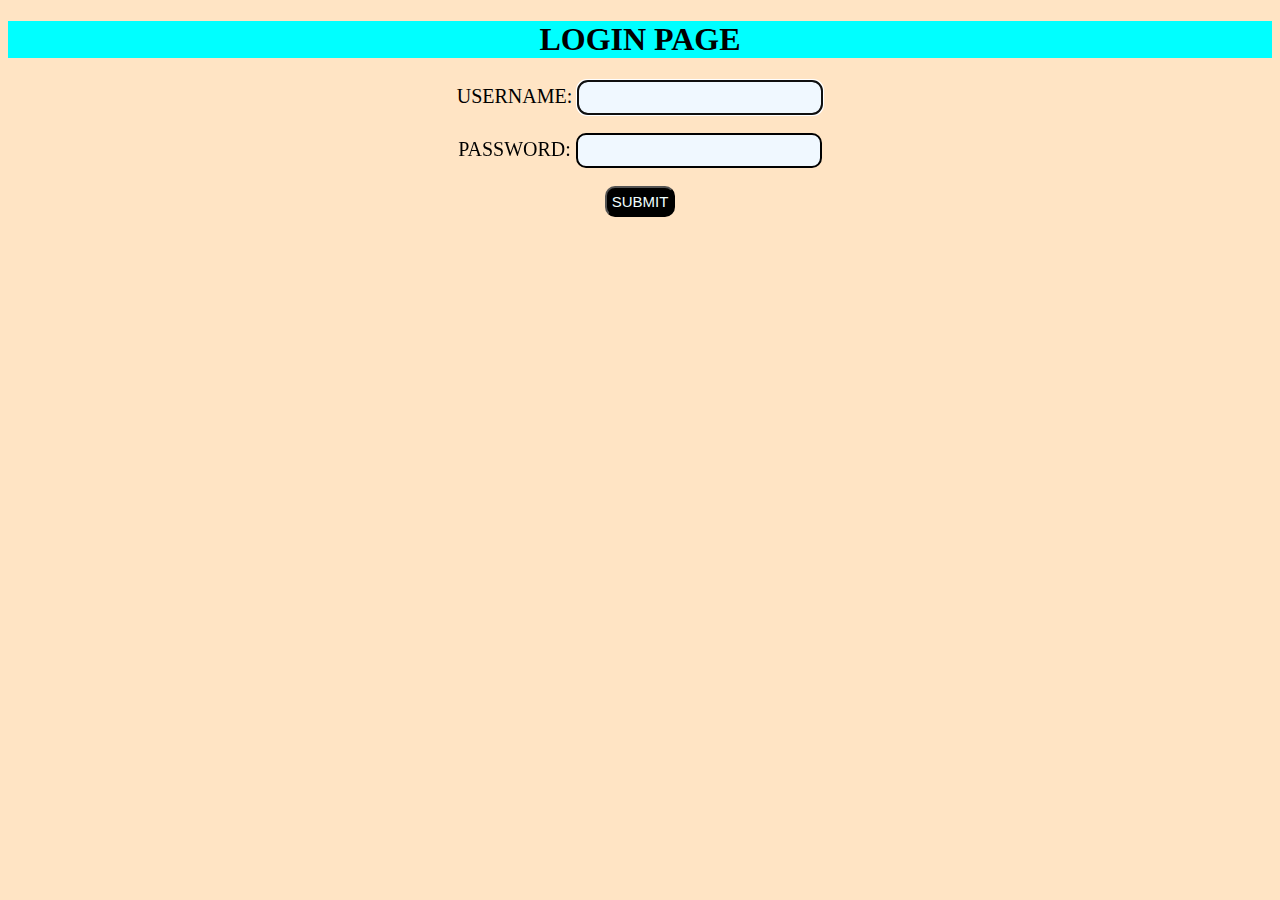
<file: DAY6/index.html>
<!DOCTYPE html>
<html lang="en">
<head>
    <meta charset="UTF-8">
    <meta name="viewport" content="width=device-width, initial-scale=1.0">
    <title>LOGIN PAGE</title>
    <style>
        h1{
            color:black;
            background-color: aqua;
        }
        label{
            color:black;
            font-size: 20px;
        }
        input[type="text"],input[type="password"]{
            background-color:aliceblue;
            border: 2px solid black;
            border-radius: 10px;
            padding:5px;
            font-size: 18px;
        }
        input[type="submit"]{
            background-color: black;
            color:azure;
            border-radius: 10px;
            font-size: 15px;
            padding:5px;
        }
        input[type="submit"]:hover{
            background-color: aqua;
            color:black;
        }
    </style>
</head>
<body bgcolor="bisque">
    <center>
        <h1>LOGIN PAGE</h1>
        <form action="/authentication" method="post">
                <label>USERNAME: </label><input type="text" name="uname" required autofocus autocomplete="off"><br><br>
                <label>PASSWORD: </label><input type="password" name="pwd" required><br><br>
                <input type="submit" value="SUBMIT">
        </form>

    </center>
</body>
</html>
</file>
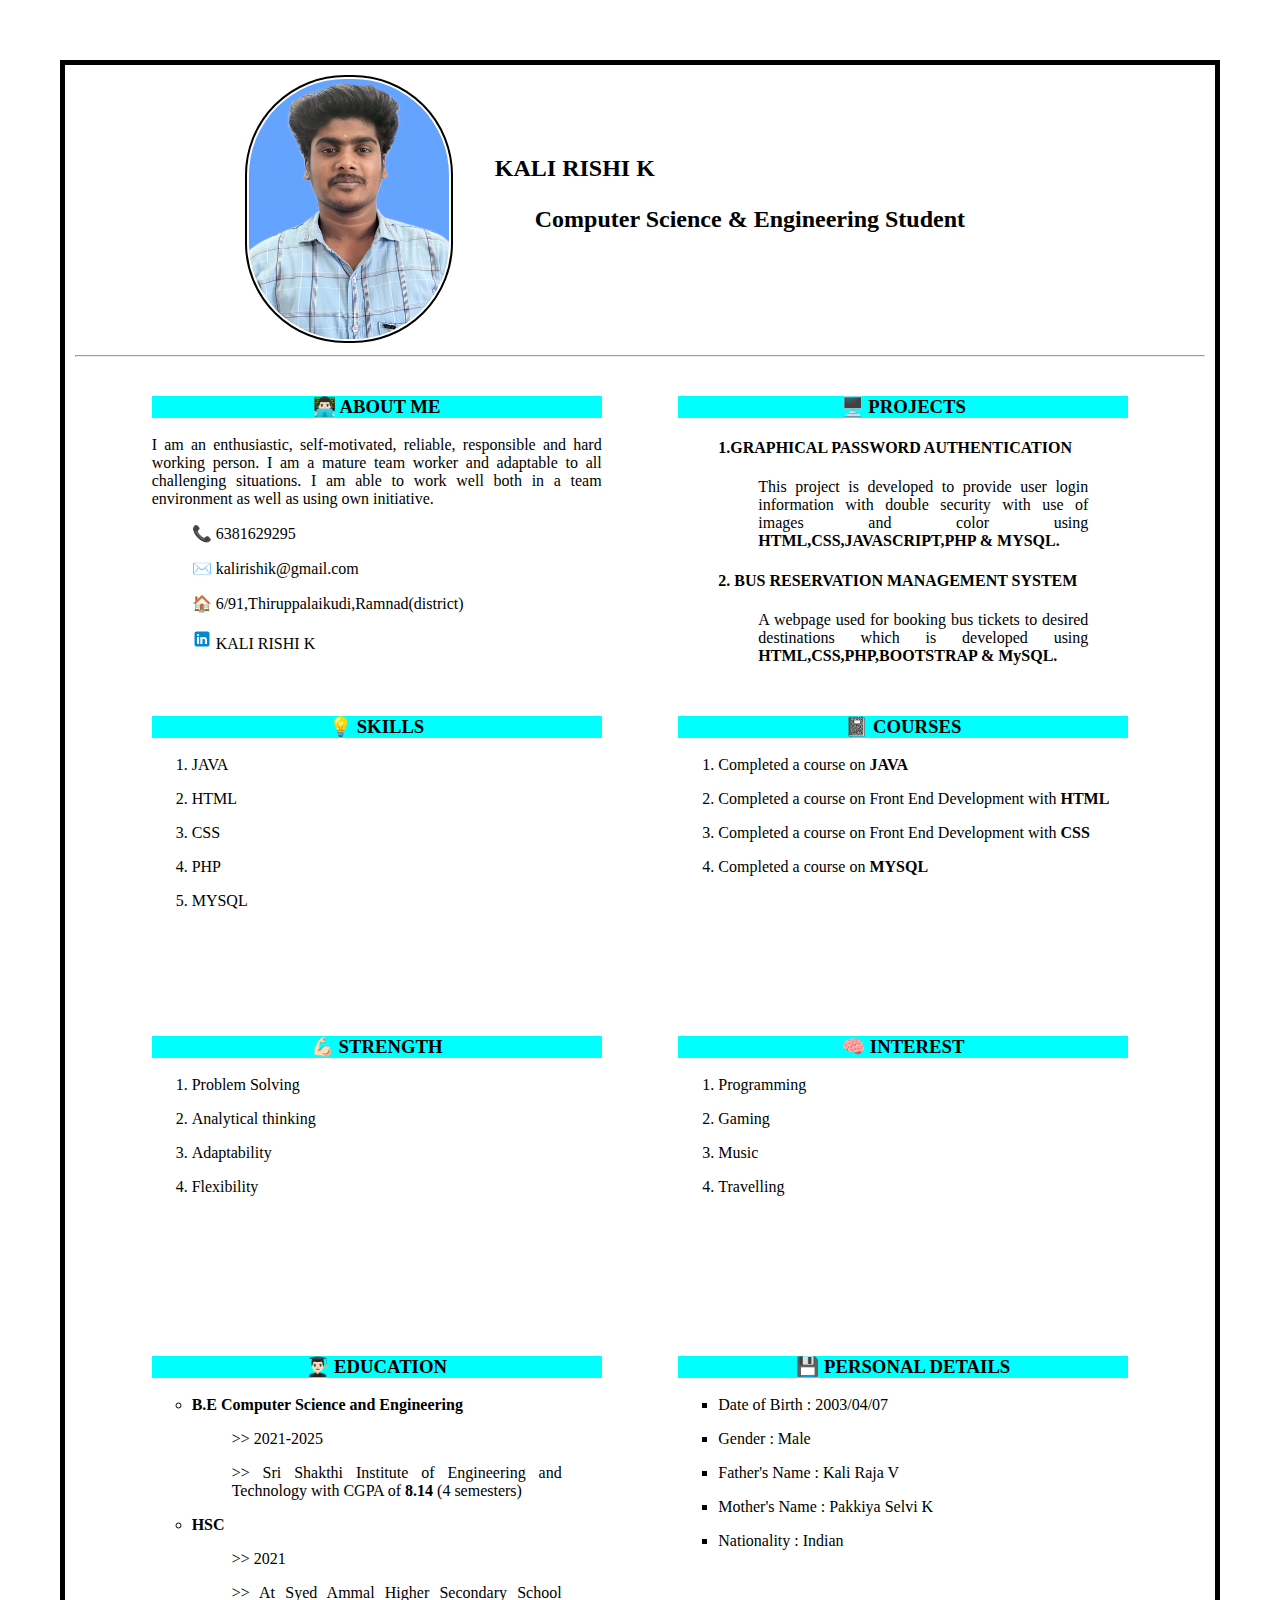
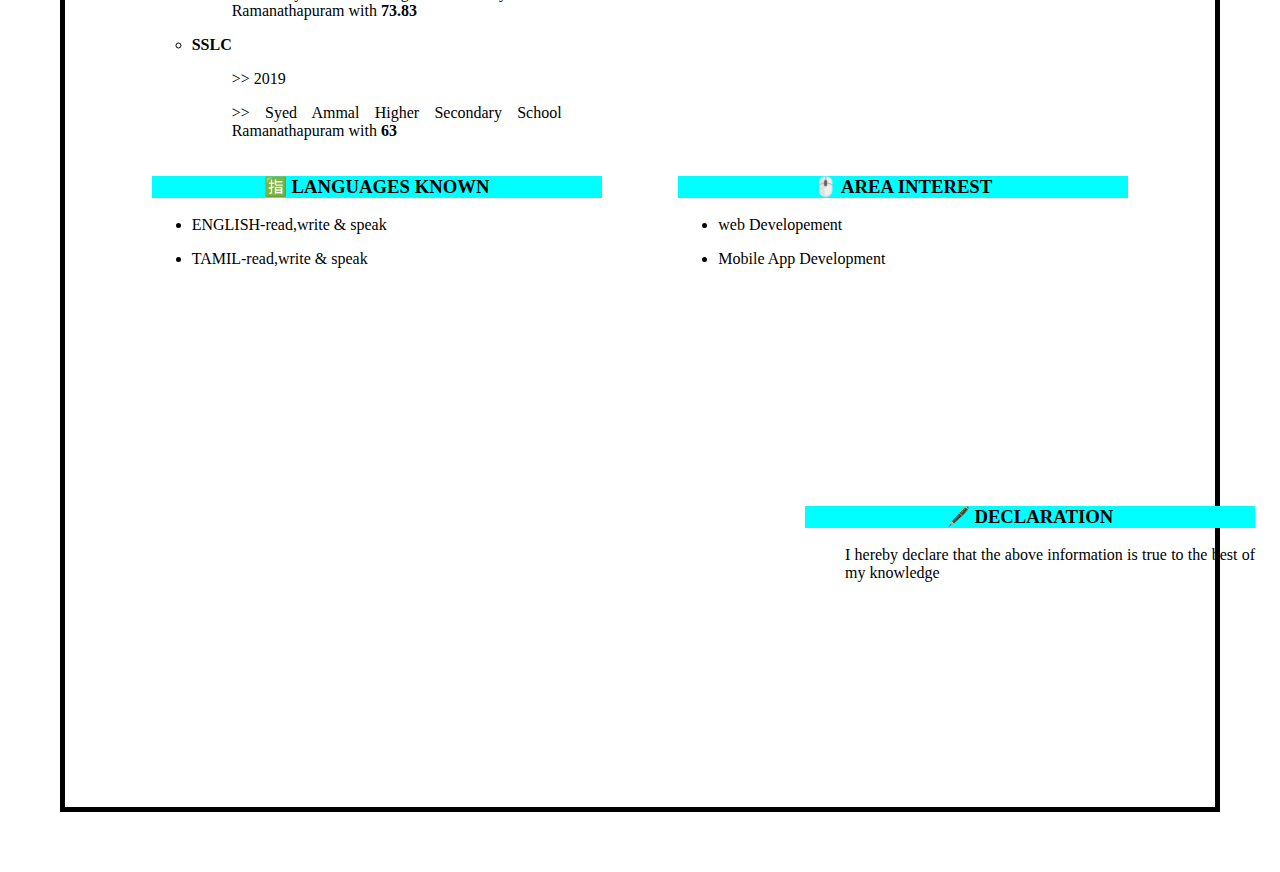
<file: DAY1-RESUME/Resume.html>
<!DOCTYPE html>
<html lang="en">
<head>
    <meta charset="UTF-8">
    <meta name="viewport" content="width=device-width, initial-scale=1.0">
    <link rel="stylesheet" href="resume_style.css">
    <title>KALI RISHI K</title>
</head>
<body>
    <img src="kali.jpg" alt="kali rishi k" width="200px" height="260px">
    <h2>KALI RISHI K<blockquote>Computer Science & Engineering Student</blockquote></h2>
    <hr>
    <div class="content">
        <div class="child1">
            <h3>👨🏻‍💻 ABOUT ME</h3>
            <p>I am an enthusiastic, self-motivated,
                reliable, responsible and hard
                working person. I am a mature team
                worker and adaptable to all
                challenging situations. I am able to
                work well both in a team
                environment as well as using own
                initiative.</p>
                <ul style="list-style-type:none">
                    <li><p>📞 6381629295</p></li>
                    <li><p>✉️ kalirishik@gmail.com</p></li>
                    <li><p>🏠 6/91,Thiruppalaikudi,Ramnad(district)</p></li>
                    <li><p><a href="https://www.linkedin.com/in/kalirishi-k-41aba8236"><svg xmlns="http://www.w3.org/2000/svg" x="0px" y="0px" width="20" height="20" viewBox="0 0 48 48">
                        <path fill="#0288D1" d="M42,37c0,2.762-2.238,5-5,5H11c-2.761,0-5-2.238-5-5V11c0-2.762,2.239-5,5-5h26c2.762,0,5,2.238,5,5V37z"></path><path fill="#FFF" d="M12 19H17V36H12zM14.485 17h-.028C12.965 17 12 15.888 12 14.499 12 13.08 12.995 12 14.514 12c1.521 0 2.458 1.08 2.486 2.499C17 15.887 16.035 17 14.485 17zM36 36h-5v-9.099c0-2.198-1.225-3.698-3.192-3.698-1.501 0-2.313 1.012-2.707 1.99C24.957 25.543 25 26.511 25 27v9h-5V19h5v2.616C25.721 20.5 26.85 19 29.738 19c3.578 0 6.261 2.25 6.261 7.274L36 36 36 36z"></path>
                        </svg> KALI RISHI K</a></p></li>
                </ul>
        </div>
        <div class="child2">
            <h3>🖥️ PROJECTS</h3>
            <ul style="list-style-type:none">
                <li><h4>1.GRAPHICAL PASSWORD AUTHENTICATION</h4></li>
                <li><blockquote>This project is developed to provide user login
                    information with double security with use of images
                    and color using
                   <b>HTML,CSS,JAVASCRIPT,PHP & MYSQL.</b></blockquote></li>
                <li><h4>2. BUS RESERVATION MANAGEMENT
                    SYSTEM</h4></li>
                <li><blockquote>A webpage used for booking bus tickets to desired
                    destinations which is developed using
                    <b>HTML,CSS,PHP,BOOTSTRAP & MySQL.</b></blockquote></p></li>
            </ul>
        </div>
        <div class="child3">
            <h3>💡 SKILLS</h3>
            <ul style="list-style-type:decimal">
                <li><p>JAVA</p></li>
                <li><p>HTML</p></li>
                <li><p>CSS</p></li>
                <li><p>PHP</p></li>
                <li><p>MYSQL</p></li>
            </ul>
        </div>
        <div class="child4">
            <h3>📓 COURSES</h3>
            <ul style="list-style-type:decimal">
                <li><p>Completed a course on <b>JAVA</b></p></li>
                <li><p>Completed a course on Front End
                    Development with <b>HTML</b></p></li>
                <li><p>Completed a course on Front End
                    Development with <b>CSS</b></p></li>
                <li><p>Completed a course on <b>MYSQL</b>
                    </p></li>
                </ul>
            </div>
            <div class="child3">
                <h3>💪🏻 STRENGTH</h3>
                <ul style="list-style-type:decimal">
                    <li><p>Problem Solving</p></li>
                    <li><p>Analytical thinking</p></li>
                    <li><p>Adaptability</p></li>
                    <li><p>Flexibility</p></li>
                </ul>
            </div>
            <div class="child6">
                <h3>🧠 INTEREST</h3>
                <ul style="list-style-type:decimal">
                    <li><p>Programming</p></p></li>
                    <li><p>Gaming</p></li>
                    <li><p> Music</p></li>
                    <li><p> Travelling</p></li>
                </ul>
            </div>
            <div class="child7">
                <h3>👨🏻‍🎓 EDUCATION</h3>
                <ul style="list-style-type:circle">
                    <li><p><b>B.E Computer Science and Engineering
                    </b><blockquote>>> 2021-2025</blockquote>
                       <blockquote>>> Sri Shakthi Institute of Engineering and
                        Technology with CGPA of <b>8.14</b> (4 semesters)</blockquote></p></li>
                    <li><p><b>HSC</b>
                        <blockquote>>> 2021</blockquote>
                        <blockquote>>> At Syed Ammal Higher Secondary School
                            Ramanathapuram with <b>73.83</b></blockquote></p></li>
                    <li><p><b>SSLC</b>
                        <blockquote>>> 2019</blockquote>
                        <blockquote>>> Syed Ammal Higher Secondary School
                            Ramanathapuram with<b> 63</b></blockquote>
                        </p></li>
                </ul>
            </div>
            <div class="child8">
                <h3>💾 PERSONAL DETAILS</h3>
            <ul style="list-style-type:square">
                <li><p>Date of Birth : 2003/04/07</p></li>
                <li><p>Gender : Male</p></li>
                <li><p> Father's Name : Kali Raja V</p></li>
                <li><p>Mother's Name : Pakkiya Selvi K</p></li>
                <li><p> Nationality : Indian</p></li>
            </ul>
        </div>
            <div class="child9">
                <h3>🈯 LANGUAGES KNOWN</h3>
            <ul style="list-style-type:symbols()">
                <li><p>ENGLISH-read,write & speak </p></li>
                <li><p> TAMIL-read,write & speak</p></li>
            </ul>
        </div>
            <div class="child10">
                <h3>🖱️ AREA INTEREST</h3>
            <ul style="list-style-type:symbols()">
                <li><p>web Developement</p></li>
                <li><p>Mobile App Development</p></li>
            </ul>
        </div>
    </div>                
            <div class="child11">
                <h3>🖋️ DECLARATION</h3>
            <ul style="list-style-type:none">
                <li><p>I hereby declare that the above
                    information is true to the best of my
                    knowledge</p></li>
            </ul>
        </div>
</body>
</html>
</file>
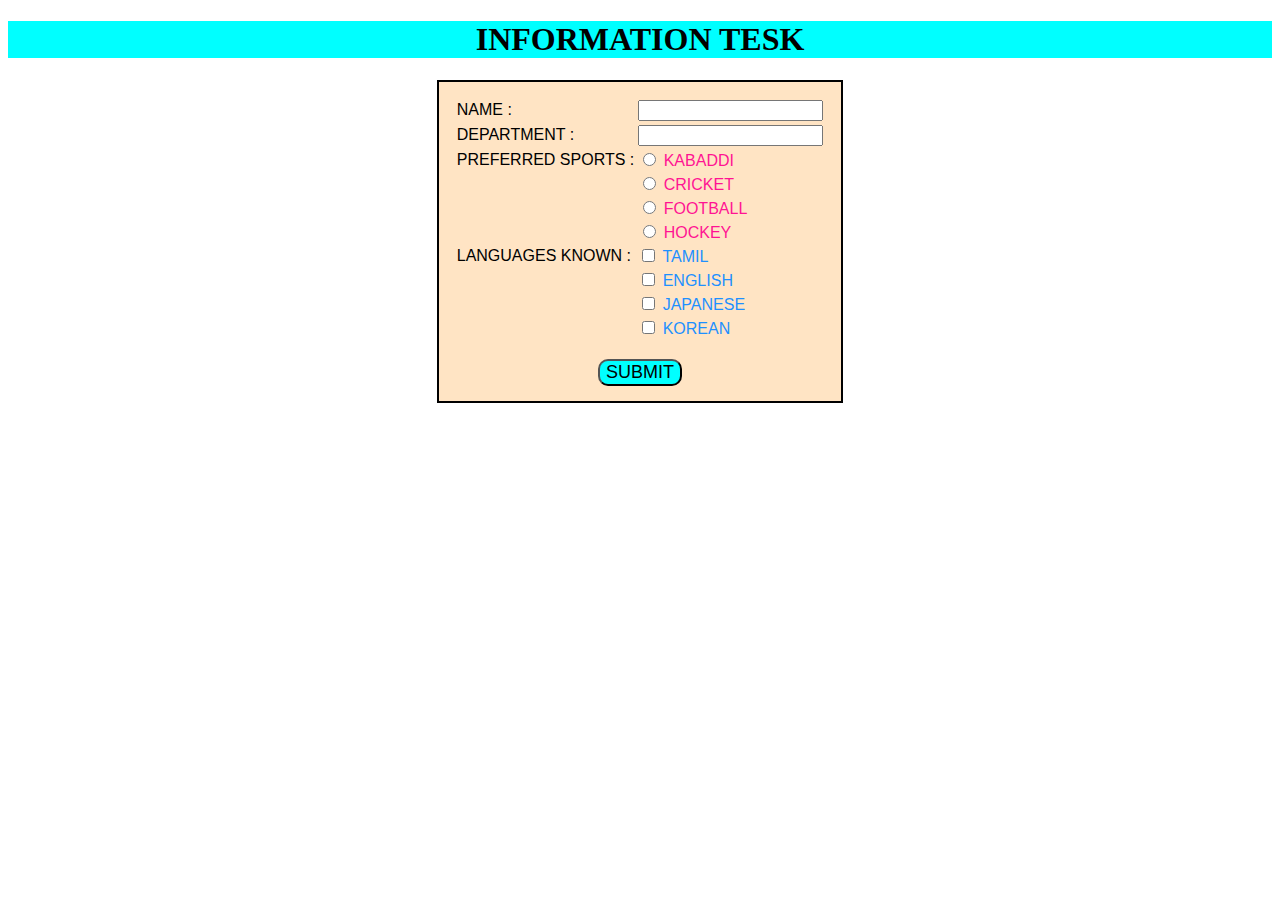
<file: DAY2-form&Js/form.html>
<!DOCTYPE html>
<html lang="en">
<head>
    <meta charset="UTF-8">
    <meta name="viewport" content="width=device-width, initial-scale=1.0">
    <title>FORM</title>
    <link rel="stylesheet" href="form.css">
    <script src="form.js"></script>
</head>
<body>
    <center>
        <h1 class="heading">INFORMATION TESK</h1>
        <div class="data">
            <form>
                <table>
            <tr>
                <td><label >NAME : </label></td><td><input type="text"  id="name" required></td>
            </tr>
            <tr>
                <td><label>DEPARTMENT : </label></td><td><input type="text" id="depart" required></td>
            </tr>
            <tr>
                <td><label>PREFERRED SPORTS : </label></td><td><input type="radio"  ><label id="style_input1"> KABADDI</label></td>
            </tr>
            <tr>
                <td></td><td><input type="radio" ><label id="style_input1"> CRICKET</label></td>
            </tr>
                <td></td><td><input type="radio"  ><label id="style_input1"> FOOTBALL</label></td>
            <tr>
                <td></td><td><input type="radio"  ><label id="style_input1"> HOCKEY</label></td>
            </tr>   
            <tr>
                <td><label>LANGUAGES KNOWN : </label></td><td><input type="checkbox"><label id="style_input2"> TAMIL</label></td>
            </tr>
            <tr>
                <td></td><td><input type="checkbox" ><label id="style_input2"> ENGLISH</label></td>
            </tr>
            <tr>
                <td></td><td><input type="checkbox"><label id="style_input2"> JAPANESE</label></td>
            </tr>
            <tr>
                <td></td><td><input type="checkbox" ><label id="style_input2"> KOREAN</label></td>
            </tr>
        </table><BR>
            <button  id="btn-style" onclick="Validate()">SUBMIT</button>
        </form>
        </div>
    </center>
</body>
</html>
</file>
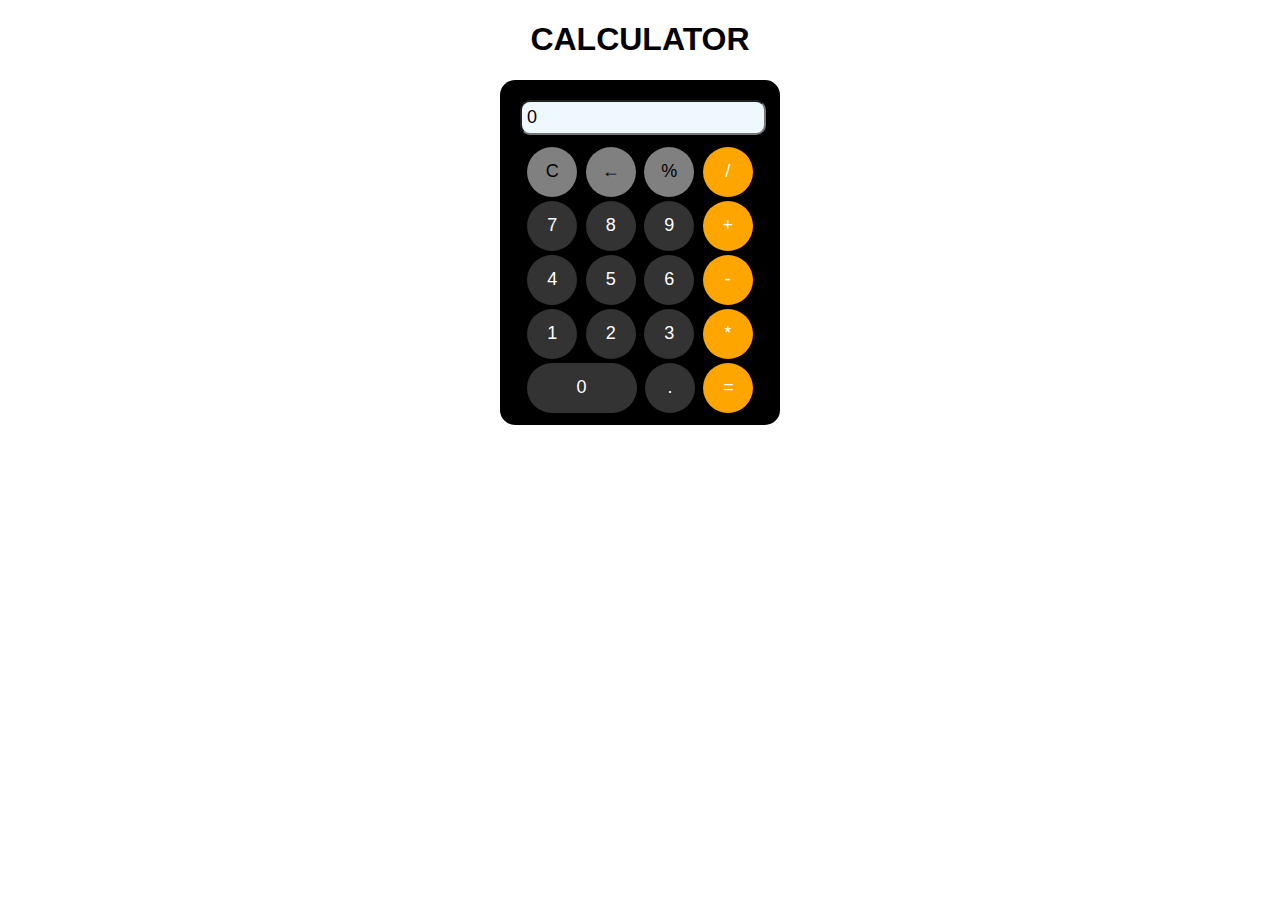
<file: DAY3-Calculator/Calculator.html>
<!DOCTYPE html>
<html lang="en">
<head>
    <meta charset="UTF-8">
    <meta name="viewport" content="width=device-width, initial-scale=1.0">
    <script src="functions.js"></script>
    <link rel="stylesheet" href="style.css">
    <title>SIMPLE CALCULATOR</title>
</head>
<body>
    <h1>CALCULATOR</h1>
    <div class="calculator">
        <input type="text" id="display"  value="0" readonly>
        <div class="keys">
            <button id="color1" onclick="clearDisplay()">C</button>
            <button id="color1" onclick="clearLastCharacter()">&leftarrow;</button>
            <button id="color1" onclick="appendToDisplay('%')">%</button>
            <button id="color2" onclick="appendToDisplay('/')">/</button>
            <button id="color3" onclick="appendToDisplay('7')">7</button>
            <button id="color3" onclick="appendToDisplay('8')">8</button>
            <button id="color3" onclick="appendToDisplay('9')">9</button>
            <button id="color2" onclick="appendToDisplay('+')">+</button>
            <button id="color3" onclick="appendToDisplay('4')">4</button>
            <button id="color3" onclick="appendToDisplay('5')">5</button>
            <button id="color3" onclick="appendToDisplay('6')">6</button>
            <button id="color2" onclick="appendToDisplay('-')">-</button>
            <button id="color3" onclick="appendToDisplay('1')">1</button>
            <button id="color3" onclick="appendToDisplay('2')">2</button>
            <button id="color3" onclick="appendToDisplay('3')">3</button>
            <button id="color2" onclick="appendToDisplay('*')">*</button>
            <button id="color3" onclick="appendToDisplay('0')" class="style_align">0</button>
            <button id="color3" onclick="appendToDisplay('.')">.</button>
            <button id="color2" onclick="calculateResult()">=</button>
        </div>
    </div>
</body>
</html>
</file>
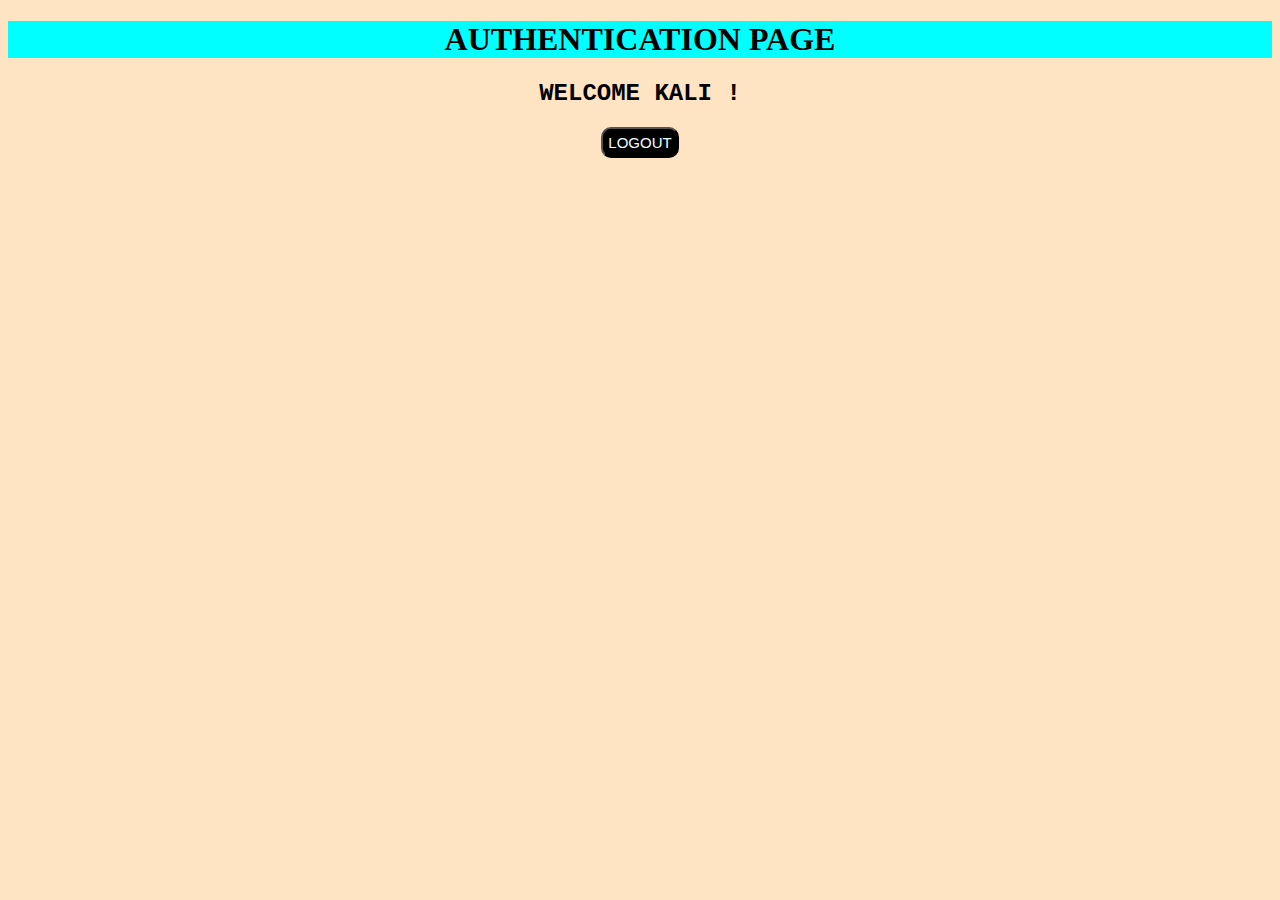
<file: DAY6/authentication.html>
<!DOCTYPE html>
<html lang="en">
<head>
    <meta charset="UTF-8">
    <meta name="viewport" content="width=device-width, initial-scale=1.0">
    <title>AUTHENTICATION PAGE</title>
    <style>
        h1{
            color:black;
            background-color: aqua;
        }
        h2{
            color:black;
            font-weight: bold;
            font-family: 'Courier New', Courier, monospace;
        }
        #btn{
            background-color: black;
            color:azure;
            border-radius: 10px;
            font-size: 15px;
            padding:5px;
        }
        #btn:hover{
            background-color: aqua;
            color:black;
        }
    </style>
    <script>
        function redirectToIndex(){
            window.location.href='/';
        }
    </script>
</head>
<body bgcolor="bisque">
    <center>
        <h1>AUTHENTICATION PAGE</h1>
        <h2>WELCOME KALI !</h2>
        <button id="btn" onclick="redirectToIndex()">LOGOUT</button>
    </center>
</body>
</html>
</file>
<file: DAY1-RESUME/resume_style.css>
body{
    margin:60px;
    border: 5px solid black;
    padding: 10px;
    background-image:url("https://images.pexels.com/photos/2310713/pexels-photo-2310713.jpeg?auto=compress&cs=tinysrgb&w=600");
	background-repeat: no-repeat;
	background-position: center;
	background-attachment: fixed;
	background-size: cover;
	/* height: 400px; */
}
img{
    border:2px solid black;
    border-radius: 100px;
    padding:2px;
    display:inline;
    margin-left: 170px;
}
h2{
    margin-top: 80px;
    margin-right: 200px;
    float:right
}
.content {
	display: flex;
	flex-wrap: wrap;
    justify-content:space-evenly;
    margin: 10px;
}
.child1,.child2,.child3,.child4,.child5,.child6,.child8,.child9,.child10,.child11{
	border-radius: 5px;
	/* border: 2px solid black; */
	width: 450px;
	height: 300px;
	align-items: center;
    padding: 10px;
    text-align:justify;
}
.child1 h3,.child2 h3,.child3 h3,.child4 h3,.child5 h3,.child6 h3,.child7 h3,.child8 h3,.child9 h3,.child10 h3,.child11 h3{
    text-align: center;
    background-color: aqua;
}
.child1 ul li p a{
    text-decoration: none;
    color:black;
    display: block;
}
.child1 ul li p a:hover{
    color: blue;
}
.child11{
    margin-left: 720px;
}
.child7{
    border-radius: 5px;
	/* border: 2px solid black; */
	width: 450px;
	height: 400px;
	align-items: center;
    padding: 10px;
    text-align:justify;
}
</file>
<file: DAY2-form&Js/form.css>
.heading{
    background-color: aqua;
    font-family:cursive;
}
form{
    border: 2px solid black;
    padding: 15px;
    background-color: bisque;
}
.data{
    display: flex;
    justify-content: center;
}
label{
    color:black;
    font-family: sans-serif;
}
#style_input1{
    color: deeppink;
}
#style_input2{
    color:dodgerblue;
}
#btn-style{
    color:black;
    background-color: aqua;
    border-radius: 10px;
    font-size: 18px;
}
</file>
<file: DAY3-Calculator/style.css>
body {
    text-align: center;
    font-family: Arial, sans-serif;
}
.calculator {
    width: 260px;
    margin: 0 auto;
    background-color:rgb(0,0,0);
    border-radius: 15px;
    padding: 10px;
}
#display {
    margin: 10px;
    font-size: 18px;
    padding: 5px;
    background-color:aliceblue;
    border-radius: 10px;
}
button {
    width: 50px;
    height: 50px;
    font-size: 18px;
    margin: 2px;
    border-radius: 25px;
    color: white;
    border: none;
}
#color1{
    background-color:grey;
    color:black;
}
#color2{
    background-color:orange;
}
#color3{
    background-color: rgb(51,51,51);
}
.style_align{
    width:110px;
}
</file>
